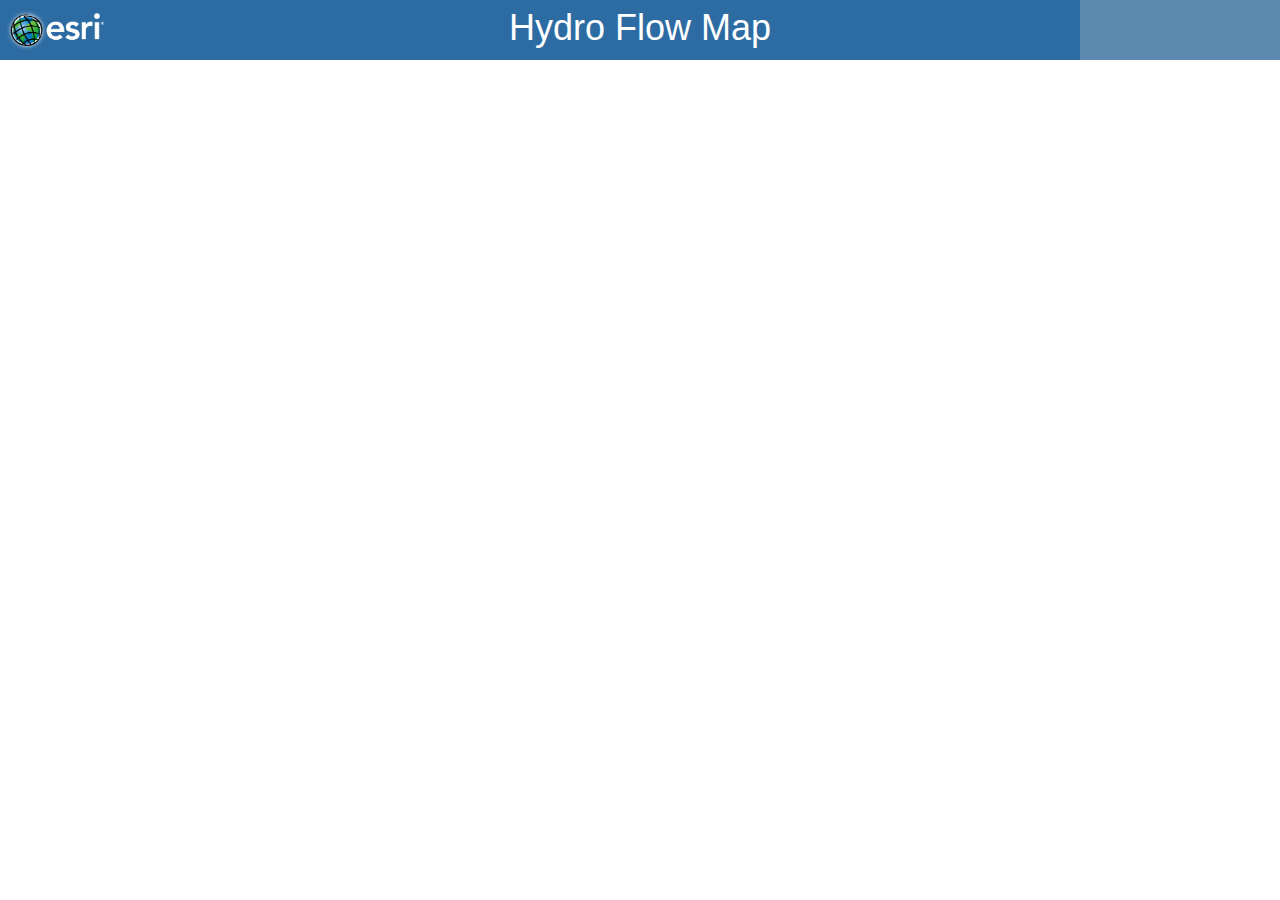
<file: index.html>
﻿<!DOCTYPE html>
<html xmlns='http://www.w3.org/1999/xhtml'>
<head prefix='og: http://ogp.me/ns# fb: http://ogp.me/ns/fb#'>
    <title>Hydro Flow Map</title>
    <meta http-equiv='Content-Type' content='text/html; charset=utf-8'>
    <meta name='viewport' content='width=device-width,initial-scale=1, maximum-scale=1,user-scalable=no'>
    <meta name='author' content='Esri' />
    <meta name='keywords' content='esri usgs animated river flow 2014' />
    <meta name='description' content='Animated river flow for US rivers in 2014' />
    <meta property='og:title' content='Animated Flow' />
    <meta property='og:description' content='Animated river flow for US rivers in 2014' />
    <meta property='og:image' content='img/esri-transparent.png' />
    <link type='image/ico' rel='shortcut icon' href='img/favicon.ico' />
    <link type='image/ico' rel='icon' href='img/favicon.ico' />
    <link type='image/ico' rel='apple-touch-icon' href='img/apple-touch-icon.png' />
    <link type='text/css' rel='stylesheet' href='//fast.fonts.com/cssapi/23855eec-5fdf-4594-9898-0113a04bfef0.css' />
    <link type='text/css' rel='stylesheet' href='css/jquery-ui.min.css' />
    <link type='text/css' rel='stylesheet' href='//js.arcgis.com/3.12/esri/css/esri.css'>
    <link type='text/css' rel='stylesheet' href='index.css'>
    <script type='text/javascript' src='//www.google.com/jsapi'></script>
    <script type='text/javascript'>
        google.load('visualization', '1', {
            'packages': ['corechart']
        });
    </script>
    <script type='text/javascript' src='js/jquery-2.1.1.min.js'></script>
    <script type='text/javascript' src='js/jquery-ui.min.js'></script>
    <script type='text/javascript' src='//js.arcgis.com/3.12compact/'></script>
    <script type='text/javascript' src='config.js'></script>
    <script type='text/javascript' src='index.js'></script>
    <script>
        (function (i, s, o, g, r, a, m) {
            i['GoogleAnalyticsObject'] = r; i[r] = i[r] || function () {
                (i[r].q = i[r].q || []).push(arguments)
            }, i[r].l = 1 * new Date(); a = s.createElement(o),
            m = s.getElementsByTagName(o)[0]; a.async = 1; a.src = g; m.parentNode.insertBefore(a, m)
        })(window, document, 'script', '//www.google-analytics.com/analytics.js', 'ga');
        ga('create', 'UA-10866840-7', 'esri.com');
        ga('send', 'pageview');
    </script>
</head>
<body>
    <div id='map'></div>
    <canvas id='canvas'></canvas>
    <div id='top'>
        <div id='heading'>Hydro Flow Map</div>
        <img id='esri-logo' src='img/esri-transparent.png' />
    </div>
    <div id='help-window'>
        <div>Derived from 2,000 USGS stream gauges, this animation depicts the relative flow of water for the continental United States for the selected month.</div> 
    </div>
    <div id='help-button'>
        <div id='help-button-text'></div>
    </div>
    <div id='bottom'>
        <div id='bottom-date'></div>
        <div id='slider'></div>
    </div>
</body>
</html>
</file>
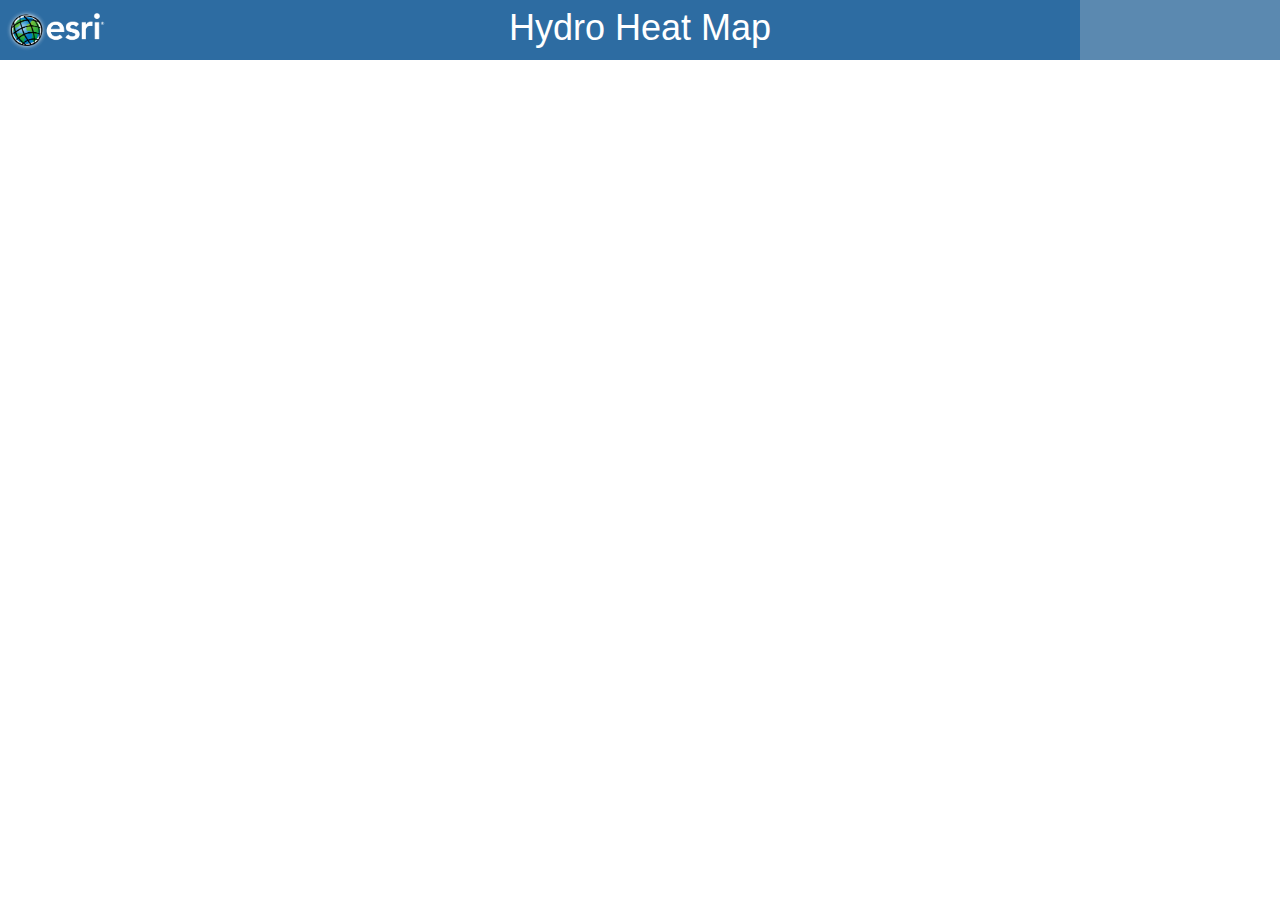
<file: heat.html>
﻿<!DOCTYPE html>
<html xmlns='http://www.w3.org/1999/xhtml'>
<head prefix='og: http://ogp.me/ns# fb: http://ogp.me/ns/fb#'>
    <title>Hydro Heat Map</title>
    <meta http-equiv='Content-Type' content='text/html; charset=utf-8'>
    <meta name='viewport' content='width=device-width,initial-scale=1, maximum-scale=1,user-scalable=no'>
    <meta name='author' content='Esri' />
    <meta name='keywords' content='esri usgs animated river flow 2014' />
    <meta name='description' content='Animated river flow for US rivers in 2014' />
    <meta property='og:title' content='Animated Flow' />
    <meta property='og:description' content='Animated river flow for US rivers in 2014' />
    <meta property='og:image' content='img/esri-transparent.png' />
    <link type='image/ico' rel='shortcut icon' href='img/favicon.ico' />
    <link type='image/ico' rel='icon' href='img/favicon.ico' />
    <link type='image/ico' rel='apple-touch-icon' href='img/apple-touch-icon.png' />
    <link type='text/css' rel='stylesheet' href='//fast.fonts.com/cssapi/23855eec-5fdf-4594-9898-0113a04bfef0.css' />
    <link type='text/css' rel='stylesheet' href='css/jquery-ui.min.css' />
    <link type='text/css' rel='stylesheet' href='//js.arcgis.com/3.12/esri/css/esri.css'>
    <link type='text/css' rel='stylesheet' href='heat.css'>
    <script type='text/javascript' src='//www.google.com/jsapi'></script>
    <script type='text/javascript'>
        google.load('visualization', '1', {
            'packages': ['corechart']
        });
    </script>
    <script type='text/javascript' src='js/jquery-2.1.1.min.js'></script>
    <script type='text/javascript' src='js/jquery-ui.min.js'></script>
    <script type='text/javascript' src='//js.arcgis.com/3.12compact/'></script>
    <script type='text/javascript' src='config.js'></script>
    <script type='text/javascript' src='heat.js'></script>
    <script>
        (function (i, s, o, g, r, a, m) {
            i['GoogleAnalyticsObject'] = r; i[r] = i[r] || function () {
                (i[r].q = i[r].q || []).push(arguments)
            }, i[r].l = 1 * new Date(); a = s.createElement(o),
            m = s.getElementsByTagName(o)[0]; a.async = 1; a.src = g; m.parentNode.insertBefore(a, m)
        })(window, document, 'script', '//www.google-analytics.com/analytics.js', 'ga');
        ga('create', 'UA-10866840-7', 'esri.com');
        ga('send', 'pageview');
    </script>
</head>
<body>
    <div id='map'></div>
    <div id='top'>
        <div id='heading'>Hydro Heat Map</div>
        <img id='esri-logo' src='img/esri-transparent.png' />
    </div>
    <div id='help-window'>
        <div id='legend-heat'>
            <div class='rc-legend-item'>
                <div></div>
                <div>Low</div>
            </div>
            <div class='rc-legend-item'>
                <div></div>
                <div></div>
            </div>
            <div class='rc-legend-item'>
                <div></div>
                <div></div>
            </div>
            <div class='rc-legend-item'>
                <div></div>
                <div></div>
            </div>
            <div class='rc-legend-item'>
                <div></div>
                <div>High</div>
            </div>
        </div>
    </div>
    <div id='help-button'>
        <div id='help-button-text'></div>
    </div>
    <div id='bottom'>
        <div id='bottom-date'></div>
        <div id='slider'></div>
    </div>
</body>
</html>
</file>
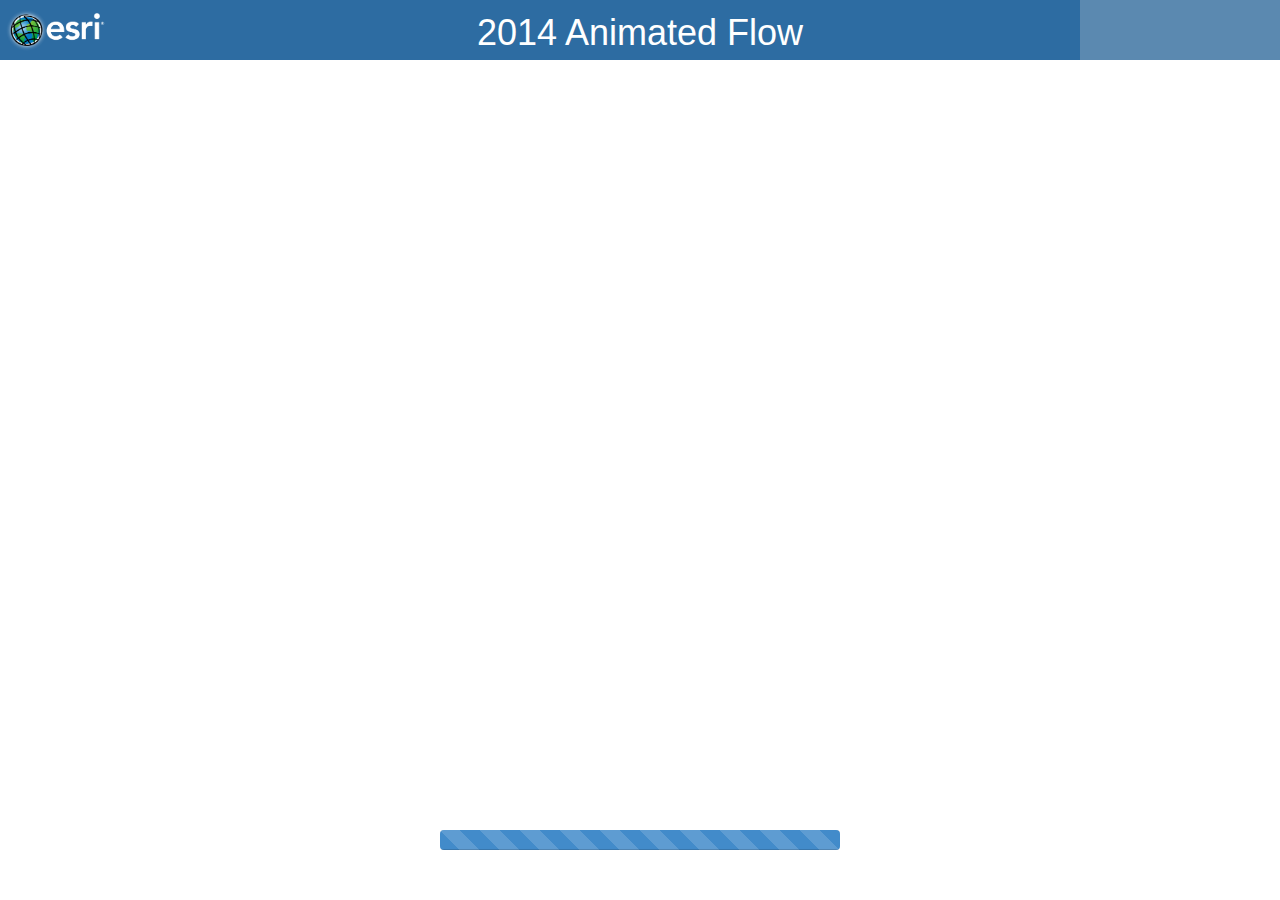
<file: original.html>
﻿<!DOCTYPE html>
<html xmlns="http://www.w3.org/1999/xhtml">
<head>
    <title>Esri | Prototype | Animated Flow</title>
    <meta http-equiv='Content-Type' content='text/html; charset=utf-8'>
    <meta name='viewport' content='width=device-width,initial-scale=1, maximum-scale=1,user-scalable=no'>
    <meta name='author' content='Applications Prototype Lab' />
    <link type='image/ico' rel='shortcut icon' href='img/favicon.ico' />
    <link type='image/ico' rel='icon' href='img/favicon.ico' />
    <link href='img/apple-touch-icon.png' rel='apple-touch-icon' />
    <link type='text/css' rel='stylesheet' href='//fast.fonts.com/cssapi/23855eec-5fdf-4594-9898-0113a04bfef0.css' />
    <link type='text/css' rel='stylesheet' href='//js.arcgis.com/3.12/esri/css/esri.css'>
    <link type='text/css' rel='stylesheet' href='css/bootstrap.min.css' />
    <link type='text/css' rel='stylesheet' href='original.css'>
    <script type='text/javascript' src='//js.arcgis.com/3.12compact/'></script>
    <script type='text/javascript' src='js/jquery-2.1.1.min.js'></script>
    <script type='text/javascript' src='js/bootstrap.min.js'></script>
    <script type='text/javascript' src='original.js'></script>
    <script>
        (function (i, s, o, g, r, a, m) {
            i['GoogleAnalyticsObject'] = r; i[r] = i[r] || function () {
                (i[r].q = i[r].q || []).push(arguments)
            }, i[r].l = 1 * new Date(); a = s.createElement(o),
            m = s.getElementsByTagName(o)[0]; a.async = 1; a.src = g; m.parentNode.insertBefore(a, m)
        })(window, document, 'script', '//www.google-analytics.com/analytics.js', 'ga');
        ga('create', 'UA-10866840-7', 'esri.com');
        ga('send', 'pageview');
    </script>
</head>
<body>
    <div id='map'></div>
    <canvas id='canvas'></canvas>
    <div id='top'>
        <div id='heading'>2014 Animated Flow</div>
        <img id='esri-logo' src='img/esri-transparent.png' />
    </div>
    <div id='help-window'>
        <div id='help-window-text1'>Call me Ishmael. Some years ago—never mind how long precisely—having little or no money in my purse, and nothing particular to interest me on shore, I thought I would sail about a little and see the watery part of the world.</div>
        <div id='help-window-text2'>It is a way I have of driving off the spleen and regulating the circulation.</div>
    </div>
    <div id='help-button'>
        <div id='help-button-text'></div>
    </div>
    <div id='footer'>
        <div id='wrap'>
            <div id='displays' class="btn-group" data-toggle="buttons">
                <label class="btn btn-primary">
                    <input type="radio" name="display" id="display1"> Flow
                </label>
                <label class="btn btn-primary">
                    <input type="radio" name="display" id="display2"> Normalized
                </label>
            </div>
            <div id='months' class="btn-group" data-toggle="buttons">
                <label class="btn btn-primary">
                    <input type="radio" name="options" id="month1"> Jan
                </label>
                <label class="btn btn-primary">
                    <input type="radio" name="options" id="month2"> Feb
                </label>
                <label class="btn btn-primary">
                    <input type="radio" name="options" id="month3"> Mar
                </label>
                <label class="btn btn-primary">
                    <input type="radio" name="options" id="month4"> Apr
                </label>
                <label class="btn btn-primary">
                    <input type="radio" name="options" id="month5"> May
                </label>
                <label class="btn btn-primary">
                    <input type="radio" name="options" id="month6"> Jun
                </label>
                <label class="btn btn-primary">
                    <input type="radio" name="options" id="month7"> Jul
                </label>
                <label class="btn btn-primary">
                    <input type="radio" name="options" id="month8"> Aug
                </label>
                <label class="btn btn-primary">
                    <input type="radio" name="options" id="month9"> Sep
                </label>
                <label class="btn btn-primary">
                    <input type="radio" name="options" id="month10"> Oct
                </label>
                <label class="btn btn-primary">
                    <input type="radio" name="options" id="month11"> Nov
                </label>
                <label class="btn btn-primary">
                    <input type="radio" name="options" id="month12"> Dec
                </label>
            </div>
        </div>
    </div>
    <div id='progress' class="progress progress-striped active">
        <div class="progress-bar" role="progressbar" aria-valuenow="45" aria-valuemin="0" aria-valuemax="100" style="width: 100%">
            <span id="progress-bar-text"></span>
        </div>
    </div>
</body>
</html>
</file>
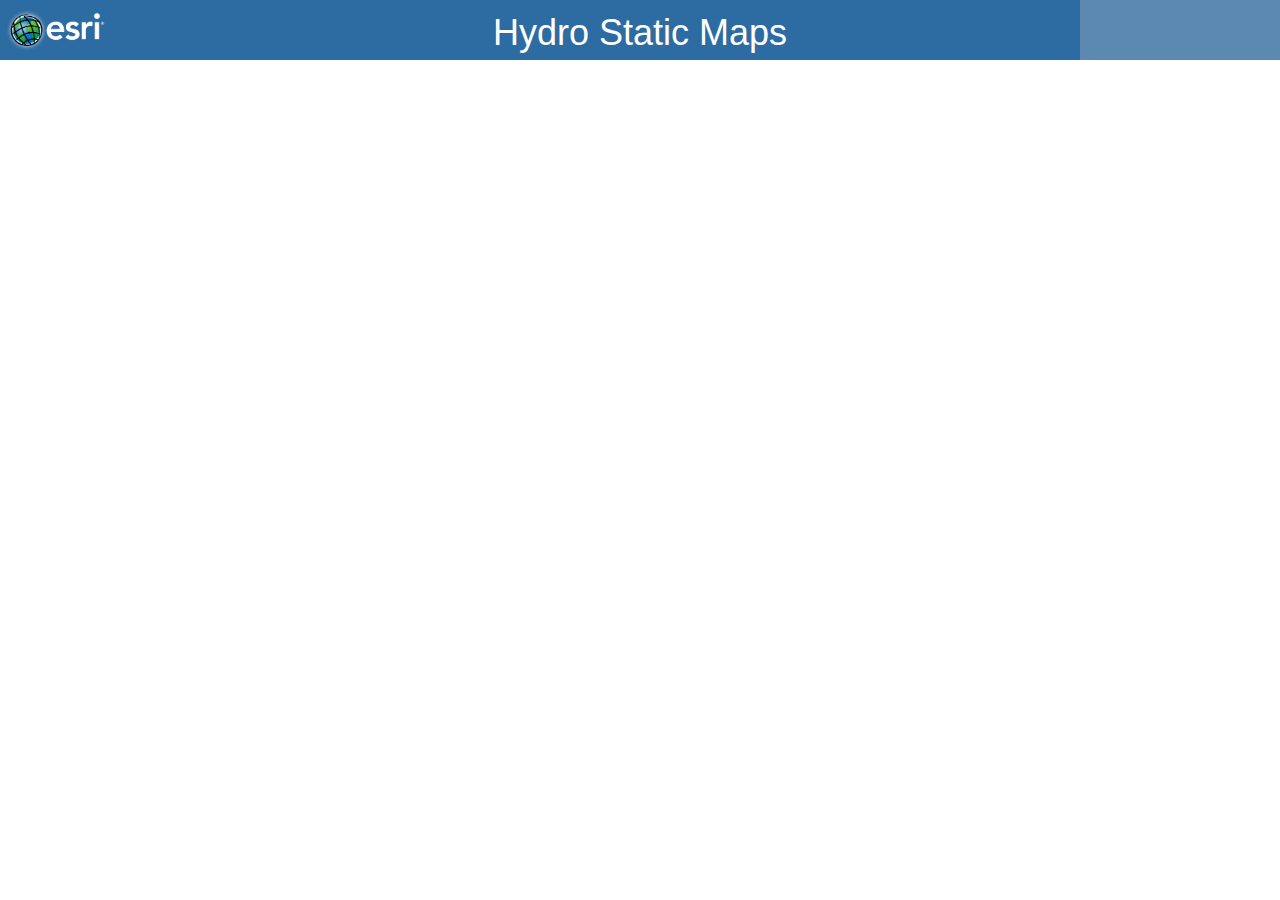
<file: static.html>
﻿<!DOCTYPE html>
<html xmlns='http://www.w3.org/1999/xhtml'>
<head prefix='og: http://ogp.me/ns# fb: http://ogp.me/ns/fb#'>
    <title>Hydro Static Maps</title>
    <meta http-equiv='Content-Type' content='text/html; charset=utf-8'>
    <meta name='viewport' content='width=device-width,initial-scale=1, maximum-scale=1,user-scalable=no'>
    <meta name='author' content='Esri' />
    <meta name='keywords' content='esri usgs animated river flow 2014' />
    <meta name='description' content='Animated river flow for US rivers in 2014' />
    <meta property='og:title' content='Animated Flow' />
    <meta property='og:description' content='Animated river flow for US rivers in 2014' />
    <meta property='og:image' content='img/esri-transparent.png' />
    <link type='image/ico' rel='shortcut icon' href='img/favicon.ico' />
    <link type='image/ico' rel='icon' href='img/favicon.ico' />
    <link type='image/ico' rel='apple-touch-icon' href='img/apple-touch-icon.png' />
    <link type='text/css' rel='stylesheet' href='//fast.fonts.com/cssapi/23855eec-5fdf-4594-9898-0113a04bfef0.css' />
    <link type='text/css' rel='stylesheet' href='css/jquery-ui.min.css' />
    <link type='text/css' rel='stylesheet' href='css/bootstrap.min.css' />
    <link type='text/css' rel='stylesheet' href='//js.arcgis.com/3.12/esri/css/esri.css'>
    <link type='text/css' rel='stylesheet' href='static.css'>
    <script type='text/javascript' src='//www.google.com/jsapi'></script>
    <script type='text/javascript'>
        google.load('visualization', '1', {
            'packages': ['corechart']
        });
    </script>
    <script type='text/javascript' src='js/jquery-2.1.1.min.js'></script>
    <script type='text/javascript' src='js/jquery-ui.min.js'></script>
    <script type='text/javascript' src='js/bootstrap.min.js'></script>
    <script type='text/javascript' src='//js.arcgis.com/3.12compact/'></script>
    <script type='text/javascript' src='config.js'></script>
    <script type='text/javascript' src='static.js'></script>
    <script>
        (function (i, s, o, g, r, a, m) {
            i['GoogleAnalyticsObject'] = r; i[r] = i[r] || function () {
                (i[r].q = i[r].q || []).push(arguments)
            }, i[r].l = 1 * new Date(); a = s.createElement(o),
            m = s.getElementsByTagName(o)[0]; a.async = 1; a.src = g; m.parentNode.insertBefore(a, m)
        })(window, document, 'script', '//www.google-analytics.com/analytics.js', 'ga');
        ga('create', 'UA-10866840-7', 'esri.com');
        ga('send', 'pageview');
    </script>
</head>
<body>
    <div id='map'></div>
    <div id='top'>
        <div id='heading'>Hydro Static Maps</div>
        <img id='esri-logo' src='img/esri-transparent.png' />
    </div>
    <div id='help-window'>
        <div id='legend-chart'></div>
        <div id='legend-theme' class='btn-group' role="group" data-toggle='buttons'>
            <label class='btn btn-primary active'>
                <input type='radio' name='mode' value='order' checked> Order
            </label>
            <label class='btn btn-primary'>
                <input type='radio' name='mode' value='flow'> Flow
            </label>
            <label class='btn btn-primary'>
                <input type='radio' name='mode' value='comparison'> Comparison
            </label>
        </div>
        <div id='legend-flow'>
            <div class='rc-legend-item'>
                <div></div>
                <div>0 - 125m³/s</div>
            </div>
            <div class='rc-legend-item'>
                <div></div>
                <div>125 - 600m³/s</div>
            </div>
            <div class='rc-legend-item'>
                <div></div>
                <div>600 - 1435m³/s</div>
            </div>
            <div class='rc-legend-item'>
                <div></div>
                <div>1435 - 3656m³/s</div>
            </div>
            <div class='rc-legend-item'>
                <div></div>
                <div>3656 - 12565m³/s</div>
            </div>
            <div class='rc-legend-item'>
                <div></div>
                <div>&#62; 12565m³/s</div>
            </div>
        </div>
        <div id='legend-comparison'>
            <div class='rc-legend-item'>
                <div></div>
                <div>0% - 20%</div>
            </div>
            <div class='rc-legend-item'>
                <div></div>
                <div>20% - 40%</div>
            </div>
            <div class='rc-legend-item'>
                <div></div>
                <div>40% - 60%</div>
            </div>
            <div class='rc-legend-item'>
                <div></div>
                <div>60% - 80%</div>
            </div>
            <div class='rc-legend-item'>
                <div></div>
                <div>80% - 100%</div>
            </div>
            <div class='rc-legend-item'>
                <div></div>
                <div>100% - 120%</div>
            </div>
            <div class='rc-legend-item'>
                <div></div>
                <div>120% - 140%</div>
            </div>
            <div class='rc-legend-item'>
                <div></div>
                <div>140% - 160%</div>
            </div>
            <div class='rc-legend-item'>
                <div></div>
                <div>160% - 180%</div>
            </div>
            <div class='rc-legend-item'>
                <div></div>
                <div>&#62; 180%</div>
            </div>
        </div>
        <div id='legend-order'>
            <div class='rc-legend-item'>
                <div></div>
                <div>5</div>
            </div>
            <div class='rc-legend-item'>
                <div></div>
                <div>6</div>
            </div>
            <div class='rc-legend-item'>
                <div></div>
                <div>7</div>
            </div>
            <div class='rc-legend-item'>
                <div></div>
                <div>8</div>
            </div>
            <div class='rc-legend-item'>
                <div></div>
                <div>9</div>
            </div>
        </div>
    </div>
    <div id='help-button'>
        <div id='help-button-text'></div>
    </div>
    <div id='bottom'>
        <div id='bottom-date'></div>
        <div id='slider'></div>
    </div>
</body>
</html>
</file>
<file: index.css>
﻿html, body {
    overflow: hidden;
    margin: 0;
    padding: 0;
    height: 100%;
    /*
        Avenir LT W01 35 Light
        Avenir LT W01 65 Medium
        Avenir LT W01 85 Heavy
        Avenir LT W01 45 Book
        Avenir LT W01 55 Roman
        AvenirLTW01-55Oblique
        Avenir Next W01 Thin
        AvenirNextLTW01-Heavy
    */
    font-family: "Avenir LT W01 35 Light", Arial, Helvetica, sans-serif;
}

#top {
    position: absolute;
    top: 0px;
    width: 100%;
    height: 60px;
    background-color: #2D6CA2;
    z-index: 10;
}

#heading {
    position: absolute;
    margin-top: 7px;
    width: 100%;
    text-align: center;
    font-size: 36px;
    color: #ffffff;
}

#esri-logo {
    position: absolute;
    margin-top: 5px;
    height: 50px;
    text-align: left;
}

#map {
    position: absolute;
    top: 60px;
    bottom: 0px;
    left: 0px;
    right: 0px;
}

#canvas {
    position: absolute;
    top: 60px;
    bottom: 0px;
    left: 0px;
    right: 0px;
    pointer-events: none;
}

#help-button {
    position: absolute;
    top: 0px;
    right: 0px;
    width: 200px;
    height: 60px;
    background-color: #5b89b0;
    cursor: pointer;
    z-index: 10;
}

#help-button:hover {
    background-color: #b3c8db;
}

#help-button-text {
    margin-top: 15px;
    text-align: center;
    font-size: 22px;
    pointer-events: none;
    color: #ffffff;
}

#help-window {
    position: absolute;
    top: 60px;
    right: 0px;
    margin-top: -160px;
    width: 200px;
    background: rgba(111, 84, 153, 0.5);
    height: 160px;
    color: #ffffff;
}

#help-window > div {
    margin: 10px 10px 10px 10px;
}

#bottom {
    position: absolute;
    bottom: 0px;
    left: 0px;
    right: 0px;
    height: 140px;
    pointer-events: none;
}

#bottom-date {
    font-family: 'Avenir LT W01 85 Heavy', Arial, Helvetica, sans-serif;
    position: absolute;
    left: 50%;
    top: 0px;
    width:500px;
    margin-left: -250px;
    font-size: 48px;
    color: white;
    pointer-events: none;
    text-align: center;
}

#slider {
    position: absolute;
    left: 50%;
    top: 75px;
    margin-left: -150px;
    width: 300px;
    pointer-events: all;
}
</file>
<file: heat.css>
﻿html, body {
    overflow: hidden;
    margin: 0;
    padding: 0;
    height: 100%;
    /*
        Avenir LT W01 35 Light
        Avenir LT W01 65 Medium
        Avenir LT W01 85 Heavy
        Avenir LT W01 45 Book
        Avenir LT W01 55 Roman
        AvenirLTW01-55Oblique
        Avenir Next W01 Thin
        AvenirNextLTW01-Heavy
    */
    font-family: 'Avenir LT W01 35 Light', Arial, Helvetica, sans-serif;
}

#top {
    position: absolute;
    top: 0px;
    width: 100%;
    height: 60px;
    background-color: #2D6CA2;
}

#heading {
    position: absolute;
    margin-top: 7px;
    width: 100%;
    text-align: center;
    font-size: 36px;
    color: #ffffff;
}

#esri-logo {
    position: absolute;
    margin-top: 5px;
    height: 50px;
    text-align: left;
}

#map {
    position: absolute;
    top: 60px;
    bottom: 0px;
    left: 0px;
    right: 0px;
}

#bottom {
    position: absolute;
    bottom: 0px;
    left: 0px;
    right: 0px;
    height: 140px;
    pointer-events: none;
}

#bottom-date {
    font-family: 'Avenir LT W01 85 Heavy', Arial, Helvetica, sans-serif;
    position: absolute;
    left: 50%;
    top: 0px;
    width:500px;
    margin-left: -250px;
    font-size: 48px;
    color: white;
    pointer-events: none;
    text-align: center;
}

#slider {
    position: absolute;
    left: 50%;
    top: 75px;
    margin-left: -150px;
    width: 300px;
    pointer-events: all;
}

#help-button {
    position: absolute;
    top: 0px;
    right: 0px;
    width: 200px;
    height: 60px;
    background-color: #5b89b0;
    cursor: pointer;
    z-index: 10;
}

#help-button:hover {
    background-color: #b3c8db;
}

#help-button-text {
    margin-top: 15px;
    text-align: center;
    font-size: 22px;
    pointer-events: none;
    color: #ffffff;
}

#help-window {
    position: absolute;
    top: 60px;
    right: 0px;
    margin-top: -200px;
    width: 200px;
    background: rgba(111, 84, 153, 0.5);
    height: 200px;
    color: #ffffff;
}

#legend-heat {
    margin-top: 10px;
    margin-left: 75px;
}
.rc-legend-item {
    margin-bottom: -4px;
}

.rc-legend-item > div{
    display: inline-block;
    font-size: 14px;
}

.rc-legend-item > div:first-child {
    width: 25px;
    height: 35px;
    margin-right: 10px;
}

#legend-heat > div.rc-legend-item:nth-child(1) > div:first-child {
    background:linear-gradient(to bottom, rgb(63, 63, 66), rgb(0, 0, 255));
}
#legend-heat > div.rc-legend-item:nth-child(2) > div:first-child{
    background:linear-gradient(to bottom, rgb(0, 0, 255), rgb(0, 255, 0));
}
#legend-heat > div.rc-legend-item:nth-child(3) > div:first-child{
    background:linear-gradient(to bottom, rgb(0, 255, 0), rgb(255, 255, 0));
}
#legend-heat > div.rc-legend-item:nth-child(4) > div:first-child{
    background:linear-gradient(to bottom, rgb(255, 255, 0), rgb(255, 127, 0));
}
#legend-heat > div.rc-legend-item:nth-child(5) > div:first-child{
    background:linear-gradient(to bottom, rgb(255, 127, 0), rgb(255, 0, 0));
}
</file>
<file: original.css>
﻿html, body {
    overflow: hidden;
    margin: 0;
    padding: 0;
    height: 100%;
    color: #ffffff;
    font-family: "Avenir LT W01 35 Light", Arial, Helvetica, sans-serif;
}

#map {
    position: absolute;
    top: 60px;
    bottom: 0px;
    width: 100%;
}

#canvas {
    position: absolute;
    top: 60px;
    left: 0px;
    pointer-events: none;
}

#top {
    position: absolute;
    top: 0px;
    width: 100%;
    height: 60px;
    background-color: #2D6CA2;
}

#heading {
    position: absolute;
    margin-top: 7px;
    width: 100%;
    text-align: center;
    font-size: 36px;
}

#esri-logo {
    position: absolute;
    margin-top: 5px;
    height: 50px;
    text-align: left;
}

#help-button {
    position: absolute;
    top: 0px;
    right: 0px;
    width: 200px;
    height: 60px;
    background-color: #5b89b0;
    cursor: pointer;
}

    #help-button:hover {
        background-color: #b3c8db;
    }

#help-button-text {
    margin-top: 15px;
    text-align: center;
    font-size: 22px;
    pointer-events: none;
}

#help-window {
    position: absolute;
    top: 0px;
    right: 0px;
    margin-top: -500px;
    width: 200px;
    background: rgba(178, 0, 255, 0.5);
}

#help-window-text1 {
    margin: 10px 10px 0px 10px;
}

#help-window-text2 {
    margin: 10px 10px 10px 10px;
}

#footer {
    display: none;
    position: absolute;
    bottom: 0px;
    width: 100%;
    height: 50px;
}

#wrap {
    text-align: center;
}

#progress {
    display: block;
    position: absolute;
    bottom: 30px;
    left: 50%;
    margin-left: -200px;
    pointer-events: none;
    width: 400px;
}

#months{
    margin-left: 10px;
}
</file>
<file: static.css>
﻿html, body {
    overflow: hidden;
    margin: 0;
    padding: 0;
    height: 100%;
    /*
        Avenir LT W01 35 Light
        Avenir LT W01 65 Medium
        Avenir LT W01 85 Heavy
        Avenir LT W01 45 Book
        Avenir LT W01 55 Roman
        AvenirLTW01-55Oblique
        Avenir Next W01 Thin
        AvenirNextLTW01-Heavy
    */
    font-family: "Avenir LT W01 35 Light", Arial, Helvetica, sans-serif;
}

#top {
    position: absolute;
    top: 0px;
    width: 100%;
    height: 60px;
    background-color: #2D6CA2;
    z-index: 10;
}

#heading {
    position: absolute;
    margin-top: 7px;
    width: 100%;
    text-align: center;
    font-size: 36px;
    color: #ffffff;
}

#esri-logo {
    position: absolute;
    margin-top: 5px;
    height: 50px;
    text-align: left;
}

#map {
    position: absolute;
    top: 60px;
    bottom: 0px;
    left: 0px;
    right: 0px;
}

#help-button {
    position: absolute;
    top: 0px;
    right: 0px;
    width: 200px;
    height: 60px;
    background-color: #5b89b0;
    cursor: pointer;
    z-index: 10;
}

#help-button:hover {
    background-color: #b3c8db;
}

#help-button-text {
    margin-top: 15px;
    text-align: center;
    font-size: 22px;
    pointer-events: none;
    color: #ffffff;
}

#help-window {
    position: absolute;
    top: 60px;
    right: 0px;
    margin-top: -510px;
    width: 250px;
    background: rgba(111, 84, 153, 0.5);
    height: 510px;
    color: #ffffff;
}

#bottom {
    position: absolute;
    bottom: 0px;
    left: 0px;
    right: 0px;
    height: 140px;
    pointer-events: none;
}

#bottom-date {
    font-family: 'Avenir LT W01 85 Heavy', Arial, Helvetica, sans-serif;
    position: absolute;
    left: 50%;
    top: 0px;
    width:500px;
    margin-left: -250px;
    font-size: 48px;
    color: white;
    pointer-events: none;
    text-align: center;
}

#slider {
    position: absolute;
    left: 50%;
    top: 75px;
    margin-left: -150px;
    width: 300px;
    pointer-events: all;
}

#legend-theme {
    margin-top: 10px;
    margin-left: 7px;
}

#legend-flow,
#legend-comparison,
#legend-order {
    margin-top: 10px;
    margin-left: 7px;
}

#legend-comparison,
#legend-order {
    display: none;
}

.rc-legend-item > div{
    display: inline-block;
    font-size: 14px;
}

.rc-legend-item > div:first-child {
    width: 20px;
    height: 2px;
    margin-bottom: 3px;
    margin-right: 10px;
}

#legend-flow > div.rc-legend-item:nth-child(6) > div:first-child {
    background-color:rgb(0, 255, 255);
    height: 3px;
}
#legend-flow > div.rc-legend-item:nth-child(5) > div:first-child{
    background-color:rgb(0, 255, 255);
}
#legend-flow > div.rc-legend-item:nth-child(4) > div:first-child{
    background-color:rgb(0, 255, 0);
}
#legend-flow > div.rc-legend-item:nth-child(3) > div:first-child{
    background-color:rgb(255, 255, 0);
}
#legend-flow > div.rc-legend-item:nth-child(2) > div:first-child{
    background-color:rgb(250, 127, 0);
}
#legend-flow > div.rc-legend-item:nth-child(1) > div:first-child{
    background-color:rgb(255, 0, 0);
}

#legend-comparison > div.rc-legend-item:nth-child(10) > div:first-child {
    background-color:rgb(0, 0, 255);
}
#legend-comparison > div.rc-legend-item:nth-child(9) > div:first-child{
    background-color:rgb(51, 51, 255);
}
#legend-comparison > div.rc-legend-item:nth-child(8) > div:first-child{
    background-color:rgb(102, 102, 255);
}
#legend-comparison > div.rc-legend-item:nth-child(7) > div:first-child{
    background-color:rgb(153, 153, 255);
}
#legend-comparison > div.rc-legend-item:nth-child(6) > div:first-child{
    background-color:rgb(204, 204, 255);
}
#legend-comparison > div.rc-legend-item:nth-child(5) > div:first-child{
    background-color:rgb(255, 204, 204);
}
#legend-comparison > div.rc-legend-item:nth-child(4) > div:first-child{
    background-color:rgb(255, 153, 153);
}
#legend-comparison > div.rc-legend-item:nth-child(3) > div:first-child{
    background-color:rgb(255, 102, 102);
}
#legend-comparison > div.rc-legend-item:nth-child(2) > div:first-child{
    background-color:rgb(255, 51, 51);
}
#legend-comparison > div.rc-legend-item:nth-child(1) > div:first-child{
    background-color:rgb(255, 0, 0);
}

#legend-order > div.rc-legend-item:nth-child(1) > div:first-child {
    background-color:rgb(197, 0, 255);
}
#legend-order > div.rc-legend-item:nth-child(2) > div:first-child {
    background-color:rgb(255, 0, 0);
}
#legend-order > div.rc-legend-item:nth-child(3) > div:first-child{
    background-color:rgb(250, 127, 0);
}
#legend-order > div.rc-legend-item:nth-child(4) > div:first-child{
    background-color:rgb(255, 255, 0);
    height: 3px;
}
#legend-order > div.rc-legend-item:nth-child(5) > div:first-child{
    background-color:rgb(0, 255, 0);
    height: 4px;
}
</file>
